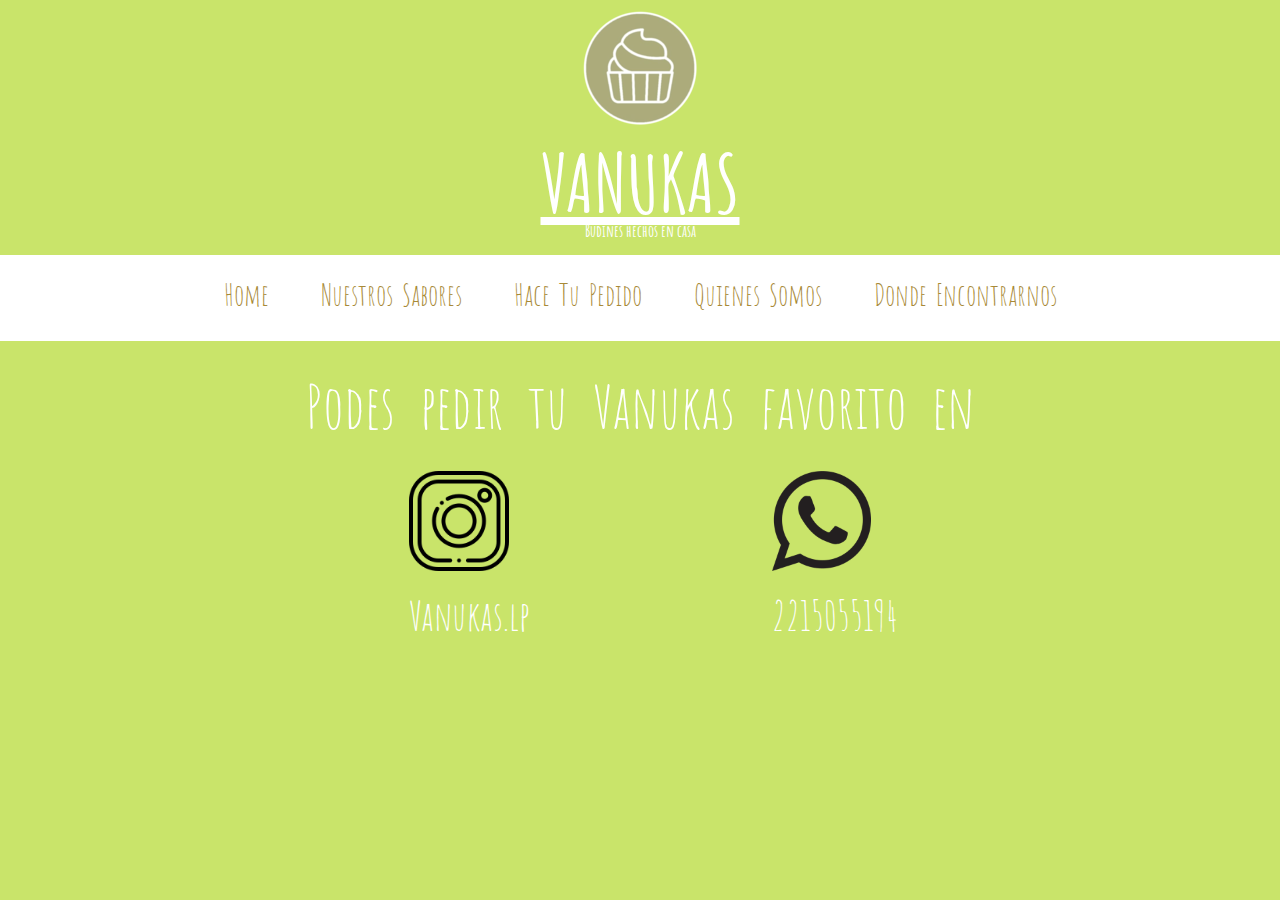
<file: Pages/HaceTuPedido.html>
<!DOCTYPE html>
<html lang="en">
<head>
    <meta charset="UTF-8">
    <meta http-equiv="X-UA-Compatible" content="IE=edge">
    <meta name="viewport" content="width=device-width, initial-scale=1.0">
    <title>Document</title>
    <link rel="stylesheet" href="../Style.css">
    <link rel="ico" href="../media/Icono.ico">
    <link href="https://fonts.googleapis.com/css2?family=Amatic+SC:wght@700&display=swap" rel="stylesheet">
</head>
<body>
    <!-- TITULO -->
       <header>
    <div class="imagenlogo">
        <img src="../media/Icono.ico" alt="">

    </div>
        <h1>VANUKAS</h1>
        <h2>Budines hechos en casa</h2>
        
        </header>
    <!-- ENLACES -->

<main>
    <nav>
         <div id="Home">
        <p><a href="../index.html">Home</a></p>

         </div>

        <div id="NuestrosSabores">
        <p><a href="../Pages/NuestrosSabores.html">Nuestros Sabores</a></p>  

         </div>

          <div id="HaceTuPedido">
        <p><a href="../Pages/HaceTuPedido.html">Hace Tu Pedido</a><p> 

         </div>

        <div id="QuienesSomos">
        <p><a href="../Pages/QuienesSomos.html">Quienes Somos</a></p>

         </div>

        <div id="DondeEncontrarnos">
        <p><a href="../Pages/DondeEncontrarnos.html">Donde Encontrarnos</a></p>

         </div>
       
     </nav>

   </main>
    
    <!-- PIE DE PAGINA -->
        <footer>
            
            <section>
                <div class="parrafoarriba">
                    <p>Podes pedir tu Vanukas favorito en</p>
                </div>
        
    </section>

            <div class="iconoig">
              <img src="../media/icono instagram.png" alt="instagram">
              <p>Vanukas.lp</p>
            </div>

            <div class="iconoig">
                <img src="../media/logo wsp.png" alt="">
                <p>2215055194</p>
            </div>
            


        </footer>
</body>
</html>
</file>
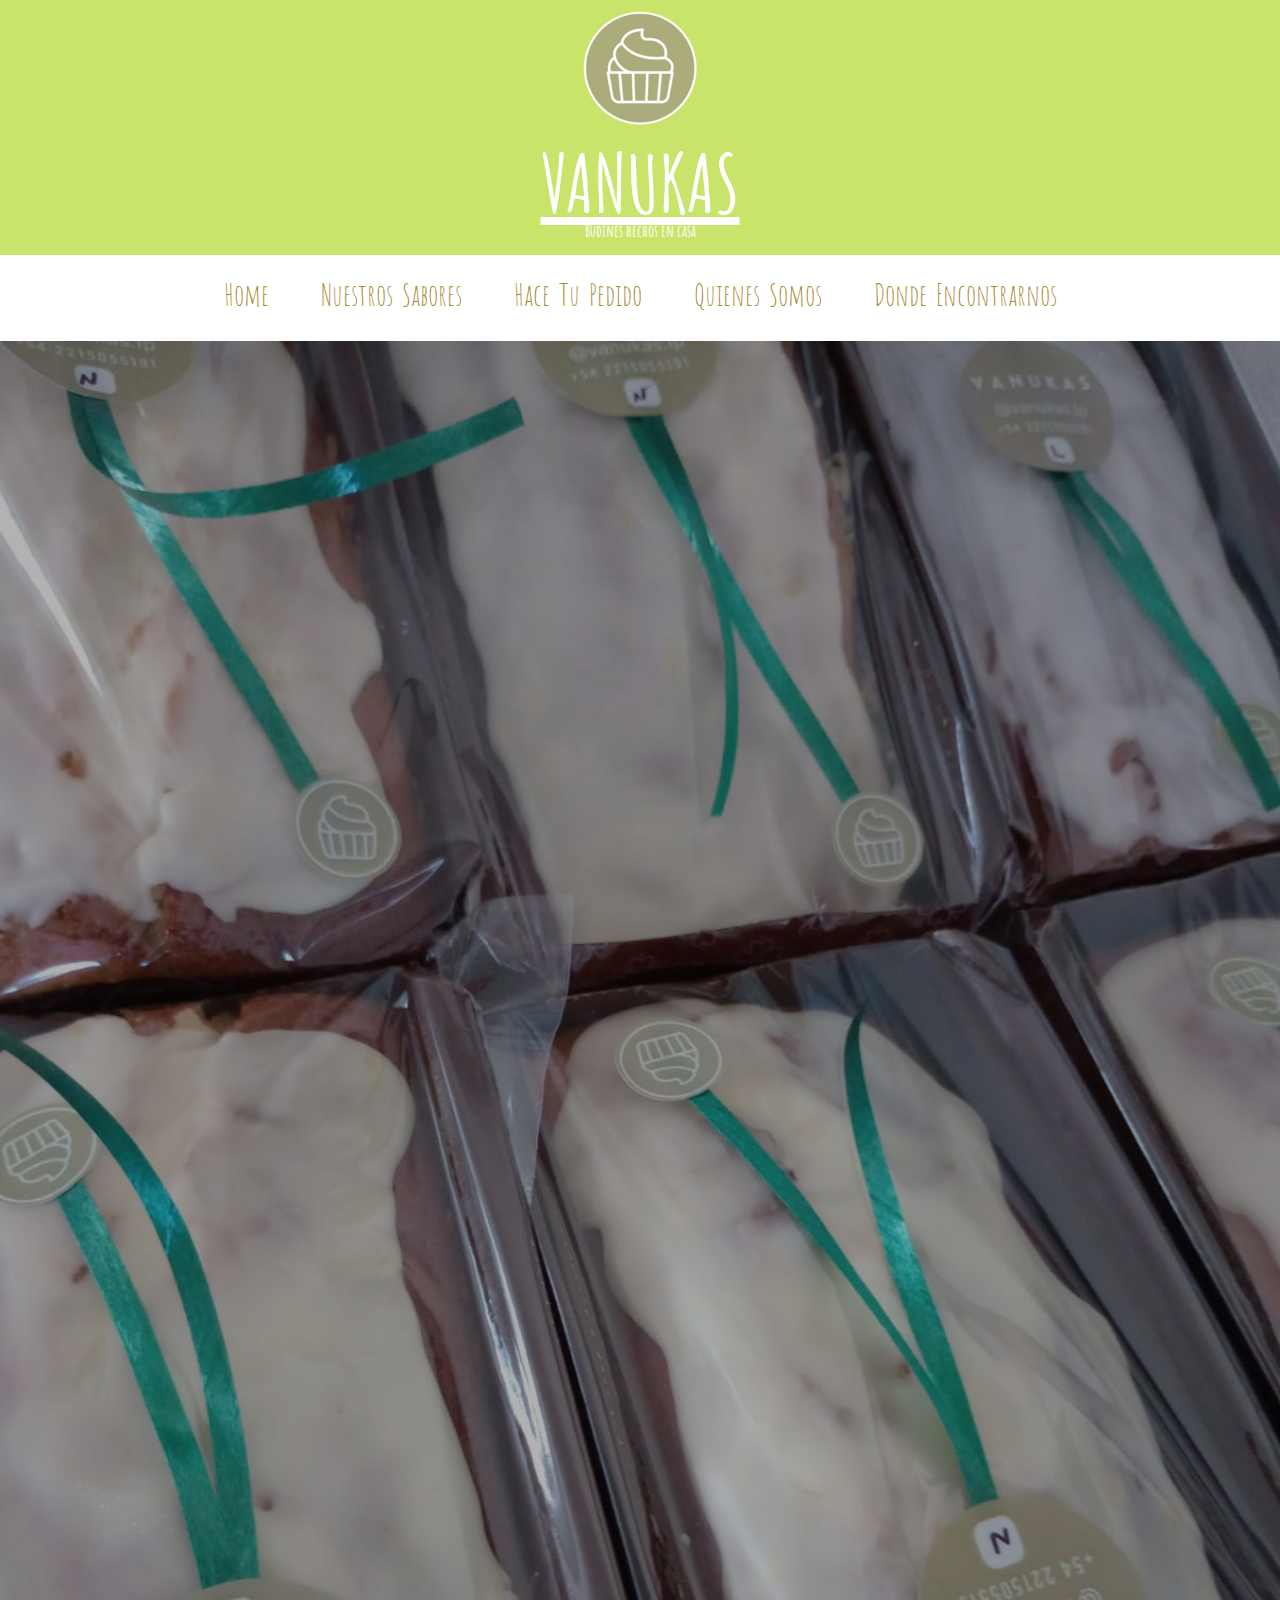
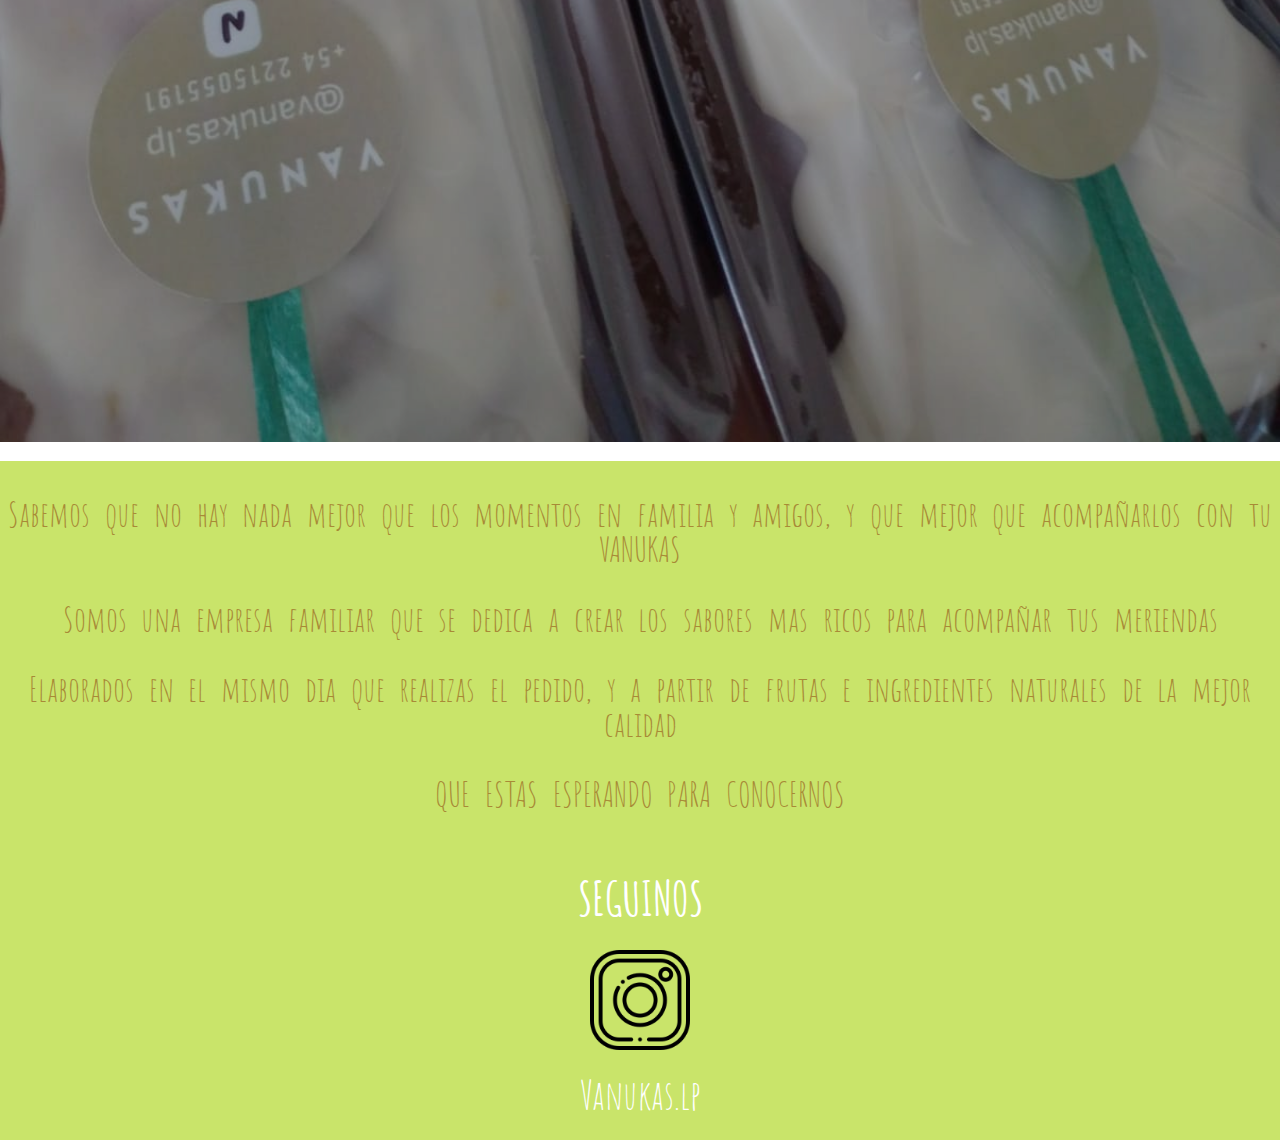
<file: Pages/QuienesSomos.html>
<!DOCTYPE html>
<html lang="en">
<head>
    <meta charset="UTF-8">
    <meta http-equiv="X-UA-Compatible" content="IE=edge">
    <meta name="viewport" content="width=device-width, initial-scale=1.0">
    <title>Document</title>
    <link rel="stylesheet" href="../Style.css">
    <link rel="ico" href="../media/Icono.ico">
    <link href="https://fonts.googleapis.com/css2?family=Amatic+SC:wght@700&display=swap" rel="stylesheet">
</head>
<body>
    <!-- TITULO -->
       <header>
    <div class="imagenlogo">
        <img src="../media/Icono.ico" alt="">

    </div>
        <h1>VANUKAS</h1>
        <h2>Budines hechos en casa</h2>
        
        </header>
    <!-- ENLACES -->

<main>
    <nav>
         <div id="Home">
        <p><a href="../index.html">Home</a></p>

         </div>

        <div id="NuestrosSabores">
        <p><a href="../Pages/NuestrosSabores.html">Nuestros Sabores</a></p>  

         </div>

          <div id="HaceTuPedido">
        <p><a href="../Pages/HaceTuPedido.html">Hace Tu Pedido</a><p> 

         </div>

        <div id="QuienesSomos">
        <p><a href="../Pages/QuienesSomos.html">Quienes Somos</a></p>

         </div>

        <div id="DondeEncontrarnos">
        <p><a href="../Pages/DondeEncontrarnos.html">Donde Encontrarnos</a></p>

         </div>
       
     </nav>
    
    <!-- IMAGEN -->
        <div class="imagenquienesomos">
            
            <img src="../media/Vanuka7.jpg" alt="Vanuka Chocolate">
            

            </div>


        <div class="parrafoquienes">

        <p>Sabemos que no hay nada mejor que los momentos en familia y amigos, y que mejor que acompañarlos con tu VANUKAS</p>
        <P>Somos una empresa familiar que se dedica a crear los sabores mas ricos para acompañar tus meriendas</P>
        <p>Elaborados en el mismo dia que realizas el pedido, y a partir de frutas e ingredientes naturales de la mejor calidad</p>
        <p>QUE ESTAS ESPERANDO PARA CONOCERNOS</p>
        </div>
        
        </main>
    
    <!-- PIE DE PAGINA -->
        <footer>

            <h3>SEGUINOS</h3>
            
            <div class="iconoig">
              <img src="../media/icono instagram.png" alt="instagram">
            </div>
            
            <p>Vanukas.lp</p>


        </footer>
</body>
</html>
</file>
<file: Style.css>
body{
    background-color:rgb(201, 228, 106);
    margin: 0%;
    padding: 0%;
    border: 0%;
    line-height: 3em;
     }

 header{
    text-align: center;
    background-size: contain;

 }

 main{
     display: flex;
     flex-direction: column;
     background-color: white;
     background-size:contain;
     width: 100%;
     text-align: center; 
     word-spacing: 3em;
     text-decoration: solid;
    }

section{
    display: flex;
    flex-direction: row;
}
    #parrafoarriba{
        word-spacing: 0.25em;
        font-size: 40px;
        background-color: rgb(201, 228, 106);
        background-size: contain;
        font-family: 'Amatic SC', bold;;
        display: contents;
    }
    section{
        display:contents;
    }
#Home{
    word-spacing: normal;
}
#NuestrosSabores{
    word-spacing: 0.25em;
}
#HaceTuPedido{
    word-spacing: 0.25em;

}
#QuienesSomos{
    word-spacing: 0.25em;

}
#DondeEncontrarnos{
    word-spacing: 0.25em;
}
 nav{
     text-align: center;
     background-size: contain;
     justify-content: center;


 }

    p{
        align-items: center;
        text-align: center;
    }

 .imagenlogo 
        div{
    box-sizing: content-box;
    display:inline-block;
    background-size: contain;
    
    
 }
 .parrafo
  p{
    font-size: 25px;
    word-spacing: 0.25em;
    color:rgb(168, 138, 55); 
    font-family: 'Amatic SC', cursive;;
    font-size: 60px;
    text-decoration: solid;
    }
    .parrafoarriba
        {
        align-content: center;
        width: max-content;
        text-align: center;
        object-fit: contain;
        background-color:rgb(201, 228, 106);
        background-size: contain;
        width: 100%;
        font-size: 25px;
        word-spacing: 0.25em;
        font-family: 'Amatic SC', cursive;;
        font-size: 60px;
    text-decoration: underline;
    display: contents;
    }
    .whatsapp
    {
            height: 100px;
            width: 100px;
    }
 a{
 font-size: 30px;
 color:rgb(168, 138, 55);
 font-family: 'Amatic SC', cursive;;
 font-style: normal;
 text-decoration: none;
 text-align: center;

 }

 .Sabores{
    display:grid;   
    
    grid-area:auto;
    
    

    justify-content: center;
    align-content: space-around;
 }
 .SaboresImg {
    width: 200px;
    height: 200px;
    object-fit: cover;
    filter: brightness(70%);
    border-radius: 5%;
    margin-bottom: 1%;
    padding-bottom: 0%;
 }

 .Sabores
 p{
    color: white;
    font-family: 'Amatic SC', cursive;;
    font-size: 20px;
    margin-top: 0%;
    padding-top: 0%;
 }

 .SaboresImg:hover{
    filter: brightness(100%);
 }


 a:hover{
     color: rgb(192, 236, 134);
 }
 div{
    display: inline-block;
    align-content: center;
    background-size: contain;
    }

    img {
        height: 100%;
        width: 100%;
        object-fit: contain;
    }
    
    .imagen {
        width: 100%;
        height: 100%;
        background-size: contain;
    }
    .imagenquienesomos {
        width: 100%;
        object-fit: contain;
        filter: brightness(70%);

    }
    .imagenquienesomos:hover{
        filter: brightness(100%);
    }
    .iconoig
            { 
        height: 100px;
        width: 100px;
        justify-content: space-around;
        padding-right: 10%;
        border-right: 10%;
        padding-left: 10%;
    }


    #mapa{
        align-content: center;
        text-align: center;
        object-fit: contain;
        background-color:rgb(201, 228, 106);
        padding-top: 20px;
    }

 /* Titulos */

 h1{
     color:white;
     text-align: center;
     font-family: 'Amatic SC', cursive;;
     font-size:80px;
     text-decoration: underline;
     padding: 0px;
     margin: 0px;
 }
 
 h2{
     color: white;
     text-align: center;
     font-family: 'Amatic SC', cursive;
     font-size: 17px;
     padding: 0px;
     margin: 0px;
 }

 .parrafoquienes {
    background-color: rgb(201, 228, 106);
    color: rgb(168, 138, 55);
     text-align: center;
     font-family: 'Amatic SC', cursive;
     justify-content: center;
     font-size: 35px;
     padding: 0px;
     margin: 0px;
     word-spacing: 0.25em;
     line-height: 1em;
 }

 footer{

     color:white;
     font-size:40px;
     text-align: center;
     font-family: 'Amatic SC', cursive;
     background-size: contain;
     box-sizing: content-box;
     line-height: 00.25em;
 }
</file>
